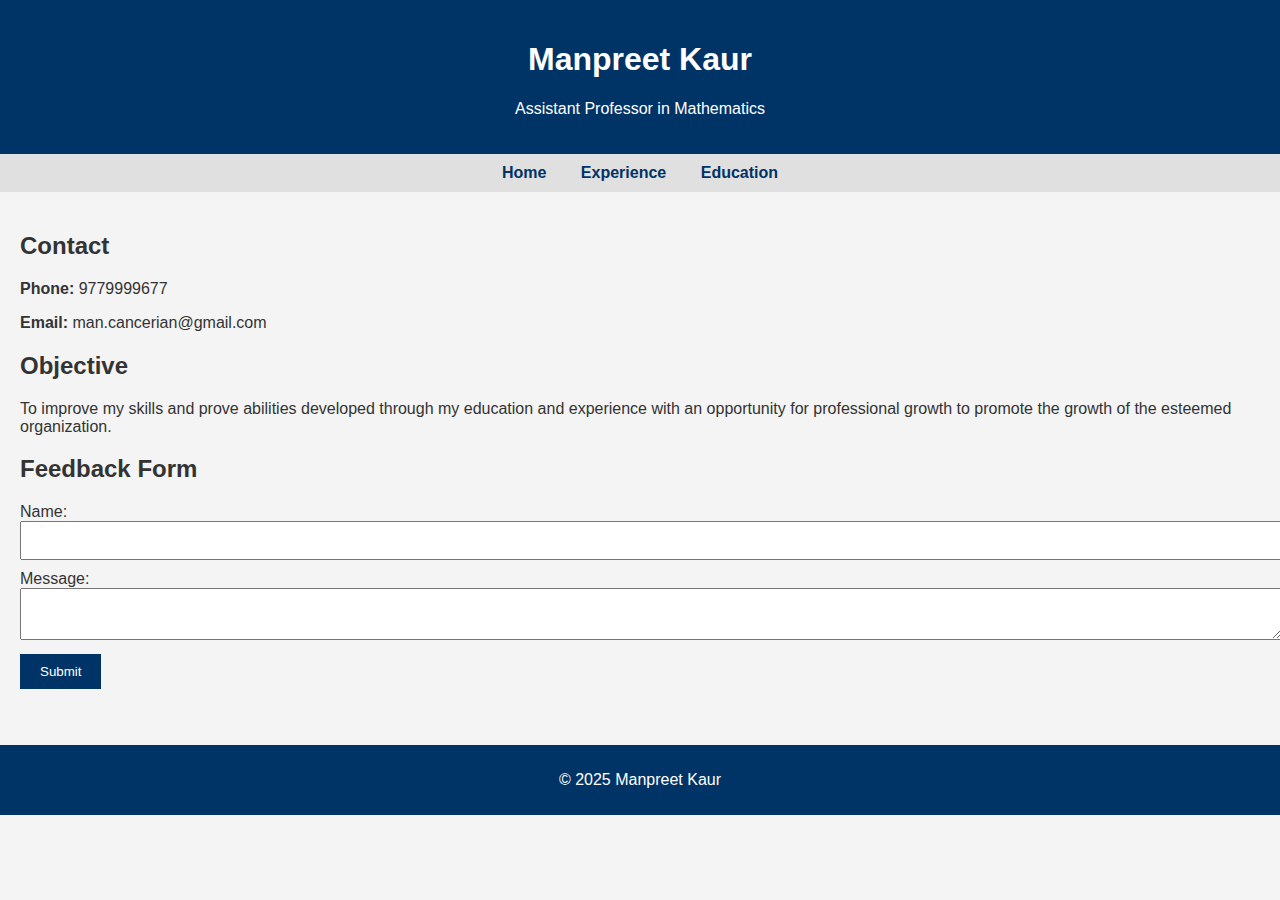
<file: index.html>
<!DOCTYPE html>
<html lang="en">
<head>
  <meta charset="UTF-8">
  <title>Manpreet Kaur - Home</title>
  <link rel="stylesheet" href="style.css">
</head>
<body>
  <header>
    <h1>Manpreet Kaur</h1>
    <p>Assistant Professor in Mathematics</p>
  </header>
  <nav>
    <a href="index.html">Home</a>
    <a href="experience.html">Experience</a>
    <a href="education.html">Education</a>
  </nav>
  <main>
    <section>
      <h2>Contact</h2>
      <p><strong>Phone:</strong> 9779999677</p>
      <p><strong>Email:</strong> man.cancerian@gmail.com</p>
    </section>
    <section>
      <h2>Objective</h2>
      <p>To improve my skills and prove abilities developed through my education and experience with an opportunity for professional growth to promote the growth of the esteemed organization.</p>
    </section>
    <section>
      <h2>Feedback Form</h2>
      <form id="feedback-form">
        <label for="name">Name:</label><br>
        <input type="text" id="name" name="name" required><br>
        <label for="message">Message:</label><br>
        <textarea id="message" name="message" required></textarea><br>
        <button type="submit">Submit</button>
      </form>
      <p id="response"></p>
    </section>
  </main>
  <footer>
    <p>© 2025 Manpreet Kaur</p>
  </footer>
  <script src="script.js"></script>
</body>
</html>
</file>
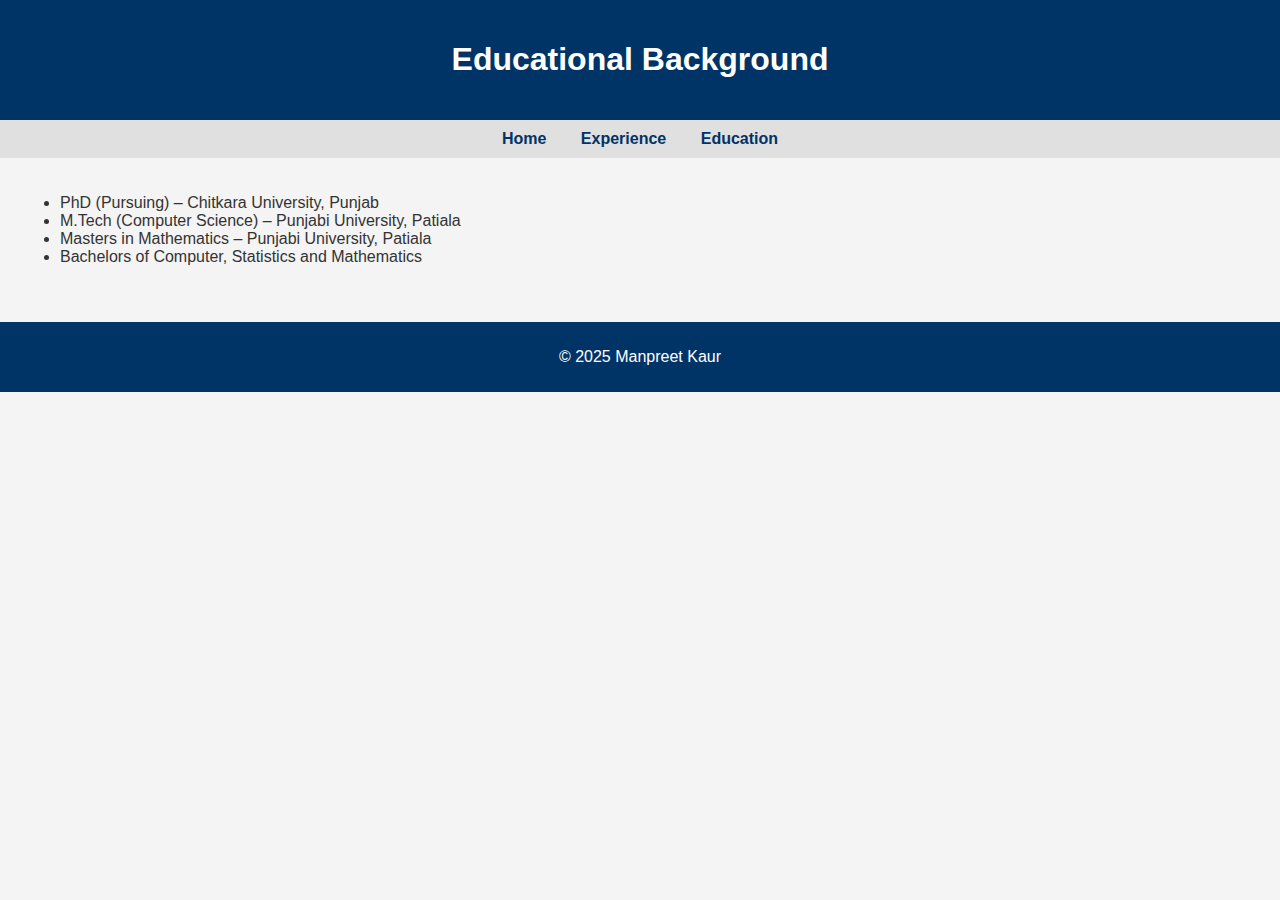
<file: education.html>
<!DOCTYPE html>
<html lang="en">
<head>
  <meta charset="UTF-8">
  <title>Education - Manpreet Kaur</title>
  <link rel="stylesheet" href="style.css">
</head>
<body>
  <header>
    <h1>Educational Background</h1>
  </header>
  <nav>
    <a href="index.html">Home</a>
    <a href="experience.html">Experience</a>
    <a href="education.html">Education</a>
  </nav>
  <main>
    <ul>
      <li>PhD (Pursuing) – Chitkara University, Punjab</li>
      <li>M.Tech (Computer Science) – Punjabi University, Patiala</li>
      <li>Masters in Mathematics – Punjabi University, Patiala</li>
      <li>Bachelors of Computer, Statistics and Mathematics</li>
    </ul>
  </main>
  <footer>
    <p>© 2025 Manpreet Kaur</p>
  </footer>
</body>
</html>
</file>
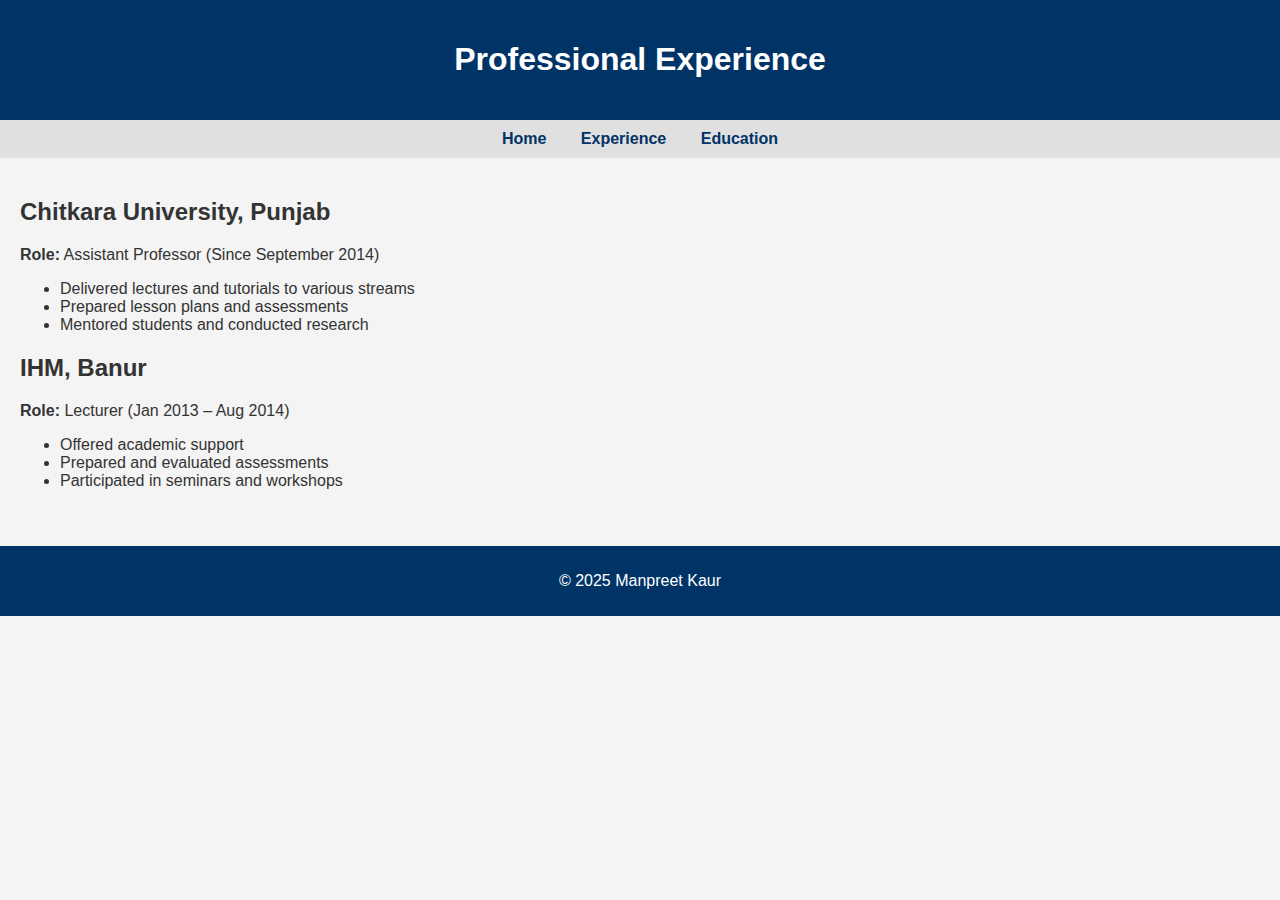
<file: experience.html>
<!DOCTYPE html>
<html lang="en">
<head>
  <meta charset="UTF-8">
  <title>Experience - Manpreet Kaur</title>
  <link rel="stylesheet" href="style.css">
</head>
<body>
  <header>
    <h1>Professional Experience</h1>
  </header>
  <nav>
    <a href="index.html">Home</a>
    <a href="experience.html">Experience</a>
    <a href="education.html">Education</a>
  </nav>
  <main>
    <section>
      <h2>Chitkara University, Punjab</h2>
      <p><strong>Role:</strong> Assistant Professor (Since September 2014)</p>
      <ul>
        <li>Delivered lectures and tutorials to various streams</li>
        <li>Prepared lesson plans and assessments</li>
        <li>Mentored students and conducted research</li>
      </ul>
    </section>
    <section>
      <h2>IHM, Banur</h2>
      <p><strong>Role:</strong> Lecturer (Jan 2013 – Aug 2014)</p>
      <ul>
        <li>Offered academic support</li>
        <li>Prepared and evaluated assessments</li>
        <li>Participated in seminars and workshops</li>
      </ul>
    </section>
  </main>
  <footer>
    <p>© 2025 Manpreet Kaur</p>
  </footer>
</body>
</html>
</file>
<file: style.css>
body {
  font-family: Arial, sans-serif;
  background-color: #f4f4f4;
  color: #333;
  margin: 0;
  padding: 0;
}
header {
  background-color: #003366;
  color: white;
  padding: 20px;
  text-align: center;
}
nav {
  background-color: #e0e0e0;
  padding: 10px;
  text-align: center;
}
nav a {
  margin: 0 15px;
  text-decoration: none;
  color: #003366;
  font-weight: bold;
}
main {
  padding: 20px;
}
footer {
  background-color: #003366;
  color: white;
  text-align: center;
  padding: 10px;
  margin-top: 20px;
}
form input, form textarea {
  width: 100%;
  margin-bottom: 10px;
  padding: 10px;
}
form button {
  padding: 10px 20px;
  background-color: #003366;
  color: white;
  border: none;
  cursor: pointer;
}
</file>
